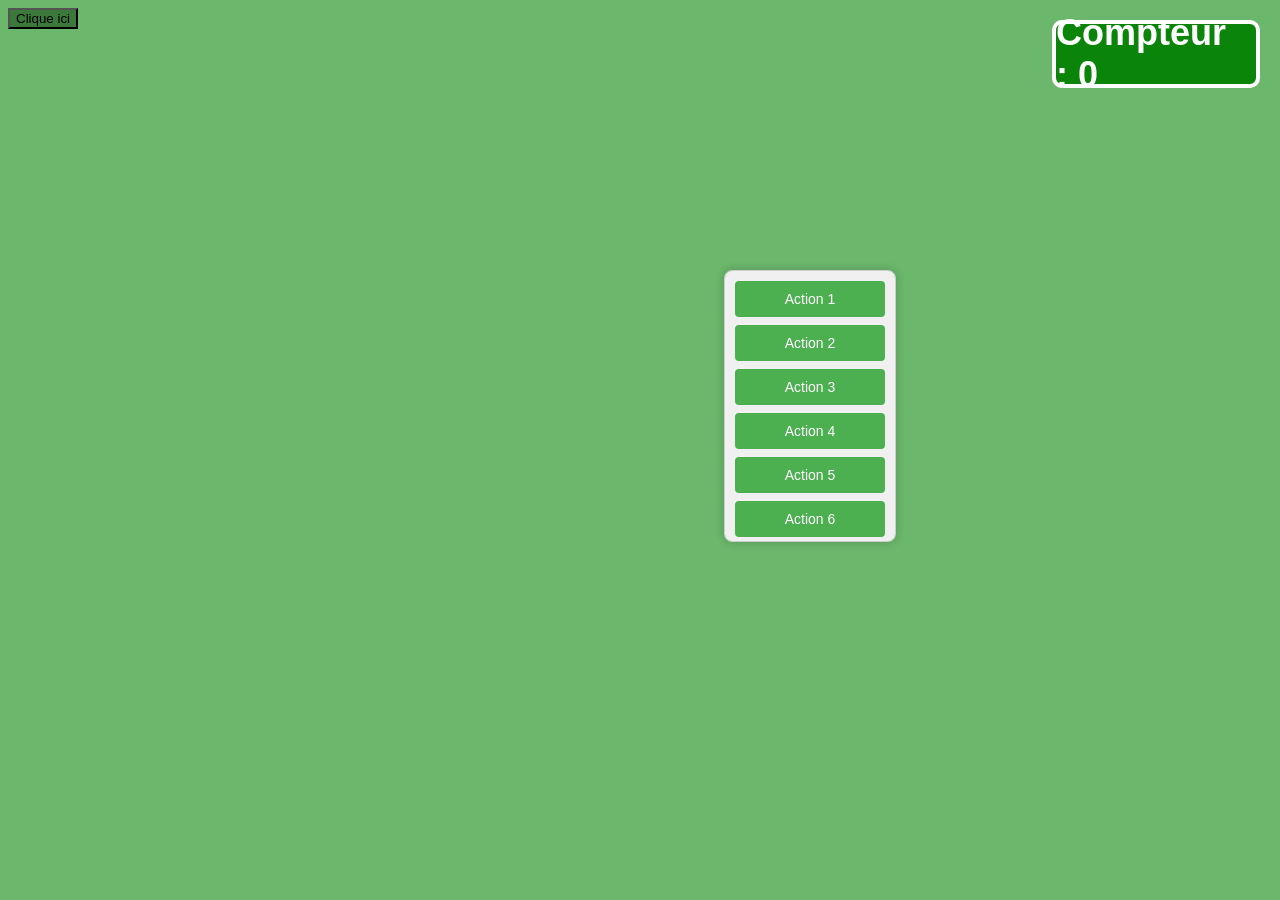
<file: clicker.html>
<!DOCTYPE html>
<html lang="fr">
<head>
    <meta charset="UTF-8">
    <meta name="viewport" content="width=device-width, initial-scale=1.0">
    <link rel="stylesheet" href="style-clicker.css">
    <link rel="stylesheet" href="style-menu.css">
    <title>CONS MANAGER</title>
</head>
<body>
    <div class="money-box">
        <h2>Compteur : <span id="affichage">0</span></h2>
        <img class="photo-dollars" src="media/dollars.png" alt="image-dollars">
    </div>

    <button id="button">Clique ici</button>
 

    <script src="clicker.js"></script>

    <div class="menu-vertical">
        <button onclick="alert('Action 1')">Action 1</button>
        <button onclick="alert('Action 2')">Action 2</button>
        <button onclick="alert('Action 3')">Action 3</button>
        <button onclick="alert('Action 4')">Action 4</button>
        <button onclick="alert('Action 5')">Action 5</button>
        <button onclick="alert('Action 6')">Action 6</button>
        <button onclick="alert('Action 7')">Action 7</button>
    </div>

    
</body>
</html>
</file>
<file: style-clicker.css>
body{
    background-color: rgb(107, 183, 107) ;
    overflow: hidden;
    height: 100%;
}

h1{
    text-align: center;
    font-family: "Comic Sans MS", "Comic Sans", cursive;
    font-size: 75px;
    text-shadow: 2px 2px 4px rgb(81, 81, 81);
}
#button{
    background-color: rgb(59, 121, 59);
}
.photo-dollars{
  width: 10%;
  position: relative;
 transform: translate(850%, -50%);
}

.money-box {
    display: flex;
    align-items: center;
    justify-content: center; /* centrer le texte */
    width: 200px; 
    height: 60px;
    border: 4px solid white;
    border-radius: 10px;
    background-color: rgba(0, 128, 0, 0.9); /* fond visible */
    color: white;
    font-size: 24px;
    font-family: Arial, sans-serif;
    
    position: fixed; /* fixe en haut à droite */
    top: 20px;
    right: 20px;
    z-index: 9999;
}
</file>
<file: style-menu.css>
.menu-vertical {
    position: absolute;       /* permet de le mettre où tu veux */
    top: 30%;                /* change la position ici */
    right: 30%;               /* change la position ici */
    
    width: 150px;
    max-height: 250px;        /* limite la hauteur */
    overflow-y: auto;         /* scroll automatique */
    
    background: #f0f0f0;
    border: 1px solid #ccc;
    padding: 10px;
    border-radius: 8px;
    box-shadow: 0 0 10px rgba(0,0,0,0.2);
}

.menu-vertical button {
    display: block;
    width: 100%;
    margin-bottom: 8px;
    padding: 10px;
    cursor: pointer;
    border: none;
    background: #4caf50;
    color: white;
    border-radius: 4px;
    font-size: 14px;
}

.menu-vertical button:hover {
    background: #45a049;
}
</file>
